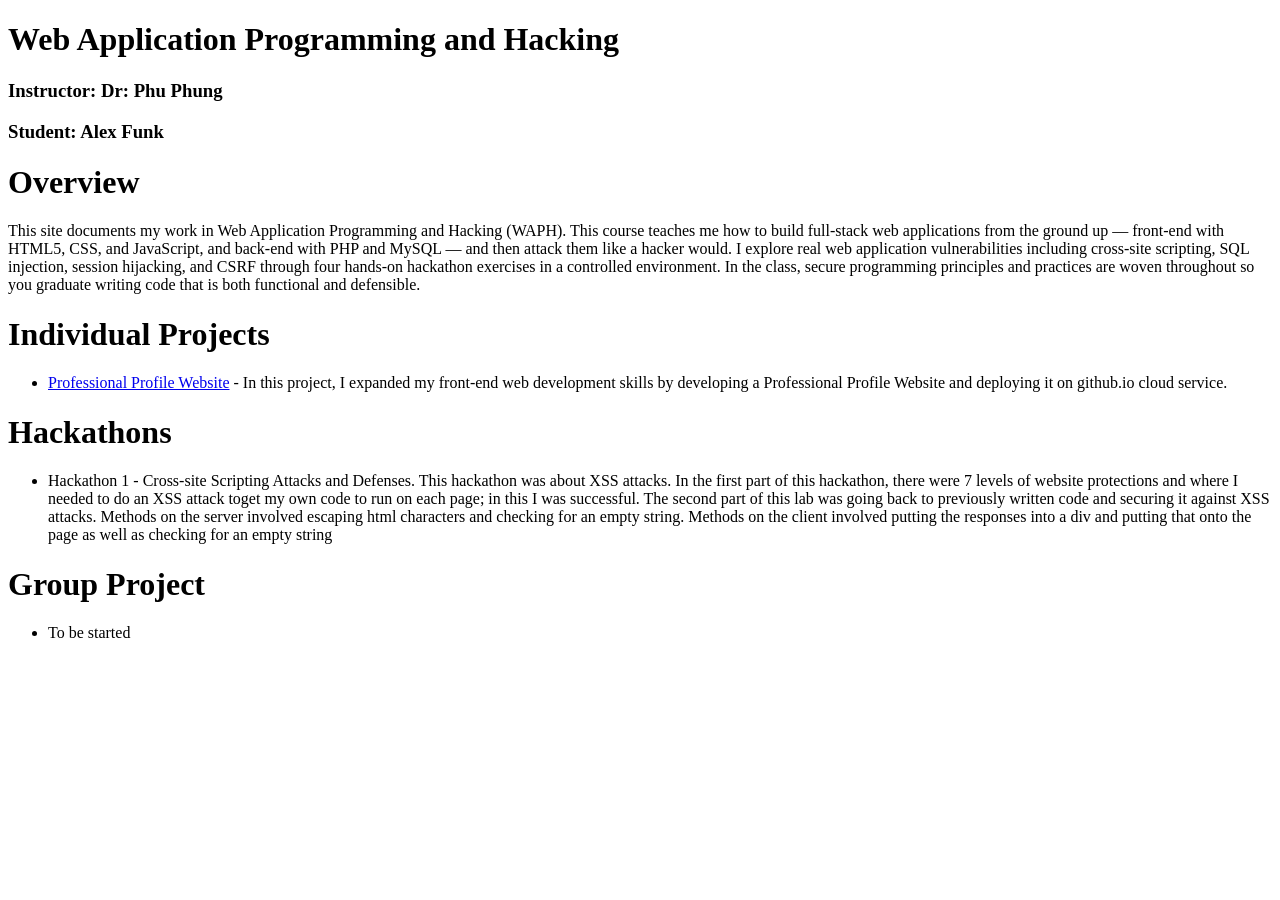
<file: waph.html>
<!DOCTYPE html>
<html lang="en">

<head>
    <meta charset="utf-8">
    <title>WAPH-Alex Funk</title>
</head>

<body>
    <div id="top">
        <h1>Web Application Programming and Hacking</h1>
        <h3>Instructor: Dr: Phu Phung</h3>
    </div>
    <div id="menubar">
        <h3>Student: Alex Funk</h3>
    </div>
    <div id="main">
        <h1>Overview</h1>
        <p>This site documents my work in Web Application Programming and Hacking (WAPH). This course teaches me how to
            build full-stack web applications from the ground up — front-end with HTML5, CSS, and JavaScript, and
            back-end with PHP and MySQL — and then attack them like a hacker would. I explore real web application
            vulnerabilities including cross-site scripting, SQL injection, session hijacking, and CSRF through four
            hands-on hackathon exercises in a controlled environment. In the class, secure programming principles and
            practices are woven throughout so you graduate writing code that is both functional and defensible.</p>
        <h1>Individual Projects</h1>
        <ul>
            <li><a href="https://github.com/funkdd01/funkdd01.github.io">Professional Profile Website</a> - In this
                project, I expanded my front-end web development skills by developing a Professional Profile Website
                and deploying it on github.io cloud service.</li>
        </ul>
        <h1>Hackathons</h1>
        <ul>
            <li>Hackathon 1 - Cross-site Scripting Attacks and Defenses. This hackathon was about XSS attacks. In the
                first part of this hackathon, there were 7 levels of website protections and where I needed to do an XSS
                attack toget my own code to run on each page; in this I was successful. The second part of this lab was
                going back to previously written code and securing it against XSS attacks. Methods on the server
                involved escaping html characters and checking for an empty string. Methods on the client involved
                putting the responses into a div and putting that onto the page as well as checking for an empty string
            </li>
        </ul>
        <h1>Group Project</h1>
        <ul>
            <li>To be started</li>
        </ul>
    </div>
</body>

</html>
</file>
